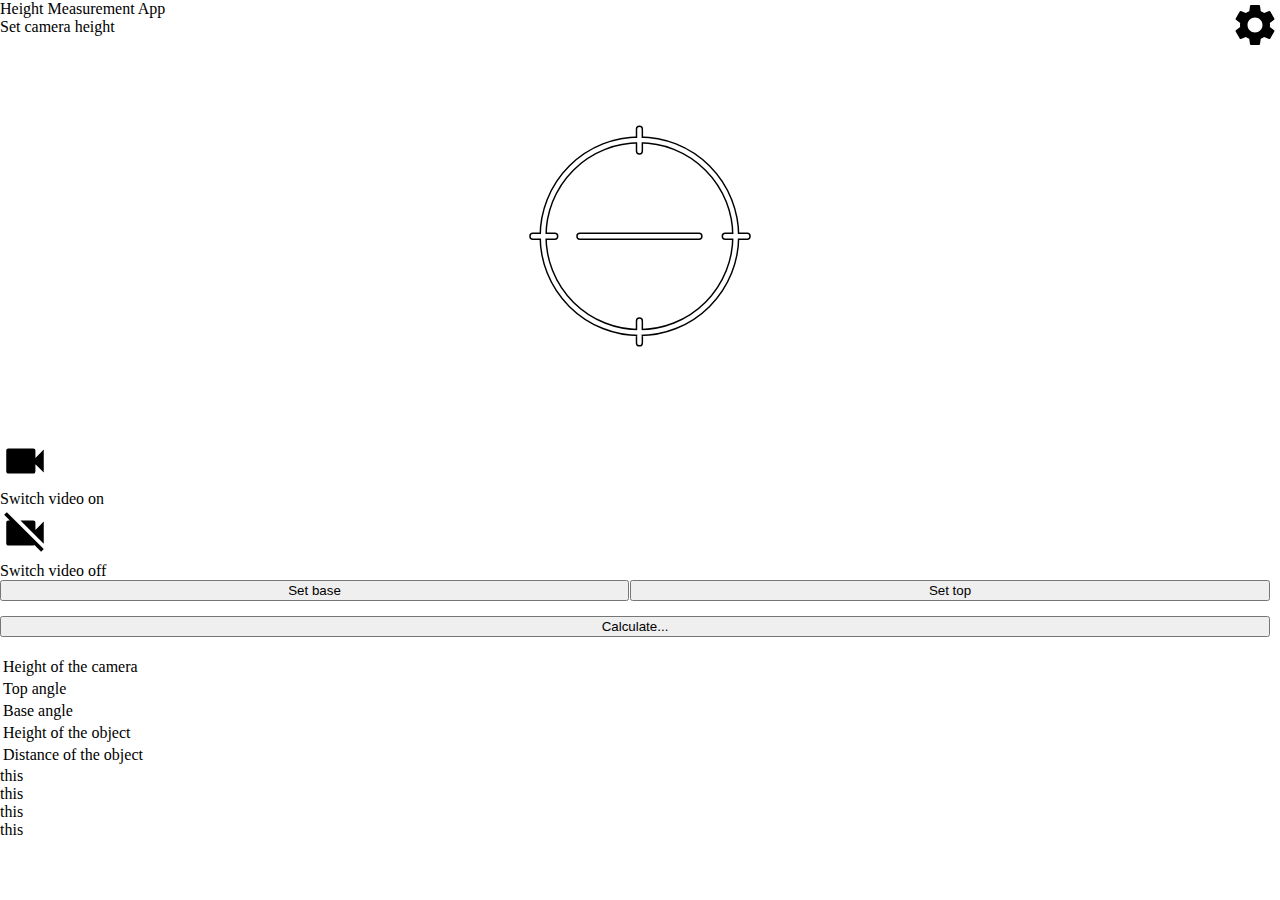
<file: Assignment 1/index.html>
<!doctype html>
<!--
 *
 * Height Measurment App
 *
 * Copyright (c) 2019  Monash University
 *
 * Written by Michael Wybrow and Arvind Kaur
 *
 *
 * Permission is hereby granted, free of charge, to any person obtaining a copy
 * of this software and associated documentation files (the "Software"), to deal
 * in the Software without restriction, including without limitation the rights
 * to use, copy, modify, merge, publish, distribute, sublicense, and/or sell
 * copies of the Software, and to permit persons to whom the Software is
 * furnished to do so, subject to the following conditions:
 *
 * The above copyright notice and this permission notice shall be included in
 * all copies or substantial portions of the Software.
 *
 * THE SOFTWARE IS PROVIDED "AS IS", WITHOUT WARRANTY OF ANY KIND, EXPRESS OR
 * IMPLIED, INCLUDING BUT NOT LIMITED TO THE WARRANTIES OF MERCHANTABILITY,
 * FITNESS FOR A PARTICULAR PURPOSE AND NONINFRINGEMENT. IN NO EVENT SHALL THE
 * AUTHORS OR COPYRIGHT HOLDERS BE LIABLE FOR ANY CLAIM, DAMAGES OR OTHER
 * LIABILITY, WHETHER IN AN ACTION OF CONTRACT, TORT OR OTHERWISE, ARISING FROM,
 * OUT OF OR IN CONNECTION WITH THE SOFTWARE OR THE USE OR OTHER DEALINGS IN
 * THE SOFTWARE.
 *
-->
<html lang="en">
<head>
<title>Height Estimate</title>
<meta charset="UTF-8">
<meta name="apple-mobile-web-app-capable" content="yes" />
<meta name="mobile-web-app-capable" content="yes" />
<meta name="author" content="Michael Wybrow, Arvind Kaur">
<meta name="description" content="Monash University, Australia. All rights reserved.">
<meta name="viewport" content="width=device-width, initial-scale=1, maximum-scale=1.0, user-scalable=no">
<link rel="stylesheet" href="https://fonts.googleapis.com/icon?family=Material+Icons">
<link rel="stylesheet" href="https://code.getmdl.io/1.3.0/material.indigo-pink.min.css">
<script defer src="https://code.getmdl.io/1.3.0/material.min.js"></script>
<link rel="stylesheet" href="css/style.css" />
<link rel="shortcut icon" sizes="196x196" href="https://eng1003.monash/resources/surveyapp.png" />
<link rel="apple-touch-icon-precomposed" href="https://eng1003.monash/resources/surveyapp.png" />
</head>
<body>
    <div class="mdl-layout mdl-js-layout mdl-layout--fixed-header">
          <header class="mdl-layout__header">
            <div class="mdl-layout__header-row">
              <span class="mdl-layout-title" id="header">Height Measurement App</span>

              <img id="cameraHeight" onclick= "setUserHeight()" class="settings" src="[data-uri]"/>
              <div class="mdl-tooltip" data-mdl-for="cameraHeight">
              Set camera height
              </div>
            </div>
          </header>

          <main class="mdl-layout__content" >
              <div class="page-content" data-role="page" id="camera-page">
                    <div id="video-container">
                          <video muted autoplay id="cameraVideo"></video>
                          <object class="crosshairs" type="image/svg+xml" data="[data-uri]"></object>
                    </div>
                    <img id="videoOn" onclick="" class="videocamOn" src="[data-uri]"/>
                    <div class="mdl-tooltip" data-mdl-for="videoOn">
                    Switch video on
                    </div>

                    <img id="videoOff" onclick="" class="videocamOff" src="[data-uri]"/>
                    <div class="mdl-tooltip" data-mdl-for="videoOff">
                    Switch video off
                    </div>

                    <div>
                      <button id="top" class="mdl-button mdl-js-button mdl-button--raised mdl-button--colored mdl-js-ripple-effect">Set base</button>
                        <button id="bottom" class="mdl-button mdl-js-button mdl-button--raised mdl-button--colored mdl-js-ripple-effect">Set top</button><br/>
                      </br/>
                        <button id="calculateButton" class="mdl-button mdl-js-button mdl-button--raised mdl-button--colored mdl-js-ripple-effect">Calculate...</button><br/>
                      </br/>
                    <div>
                      <table id="infoTable" class="mdl-data-table mdl-js-data-table mdl-shadow--2dp">
                        <tbody>
                          <tr>
                            <td class="mdl-data-table__cell--non-numeric">Height of the camera</td>
                            <td id="heightOfCamera" class="mdl-data-table__cell--non-numeric"></td>
                          </tr>
                          <tr>
                            <td class="mdl-data-table__cell--non-numeric">Top angle</td>
                            <td id="topAngle" class="mdl-data-table__cell--non-numeric"></td>
                          </tr>
                          <tr>
                            <td class="mdl-data-table__cell--non-numeric">Base angle</td>
                            <td id="baseAngle" class="mdl-data-table__cell--non-numeric"></td>
                          </tr>
                          <tr>
                            <td class="mdl-data-table__cell--non-numeric">Height of the object</td>
                            <td id="heightOfObject" class="mdl-data-table__cell--non-numeric"></td>
                          </tr>
                          <tr>
                            <td class="mdl-data-table__cell--non-numeric">Distance of the object</td>
                            <td id="distanceOfObject" class="mdl-data-table__cell--non-numeric"></td>
                          </tr>
                        </tbody>
                      </table>
                    </div>
                  </div>
              </div>
			  <div id="testx">this</div>
			  <div id="testy">this</div>
			  <div id="testz">this</div>
			  <div id="testw">this</div>
          </main>
          <label id="toast"></label>
    </div>

      <script src="scripts/camera.js"></script>
	    <script src="scripts/HeightEstimate.js"></script>

</body>
</html>
</file>
<file: Assignment 1/css/style.css>
html, body {
    height: 100%;
    margin: 0;
    padding: 0;
}

.settings{
  height: 50px;
  width:50px;
  position: absolute;
  right: 0px;
}

.videocamOn{
  height: 50px;
  width:50px;
  position: relative;
  left: 0px;
}

.videocamOff{
  height: 50px;
  width:50px;
  position: relative;

}

video#cameraVideo
{
  height: calc(100vh - 400px);
  width: 100%;
}

#top{
  width:calc(50% - 11px);
  position: absolute;
  left:0px;
}

#bottom{
  width: 50%;
  position: absolute;
  right: 10px;
}

#video{
  height: calc(100vh - 400px);
  width: 100%
}

#video-container {
    /* view height, minus header bar height and bottom div */
    height: calc(100vh - 500px);
    position: relative;
}

.bg-video {
    /* Prevent vertical scrolling */
    height: calc(100vh - 56px);
    width: 100%;
    object-fit: cover;
}

.resizeIconLeft{
    position: relative;
    left: 0px;
}

.resizeIconRight{
  position: relative;
  right: 0px;
}

#calculateButton{
  width: calc(100vw - 10px);
}

#infoTable{
  width: calc(100vw - 10px);
}

#hud {
    position: absolute;
    top: 0px; /* header is 44px high */
    padding-left: 5px;
    padding-top: 5px;
    left: 2px;
    font-size: 1.2em;

    /* white with black outline: */
    color: white;
    text-shadow:
    -1px -1px 0 #000,
    1px -1px 0 #000,
    -1px 1px 0 #000,
    1px 1px 0 #000;
}

.crosshairs {
    width: 300px;
    height: 300px;
    position: absolute;
    top: 0px;
    bottom: 0px;
    left: 0px;
    right: 0px;
    margin-left: auto;
    margin-right: auto;
    margin-top: auto;
    margin-bottom: auto;
}
</file>
